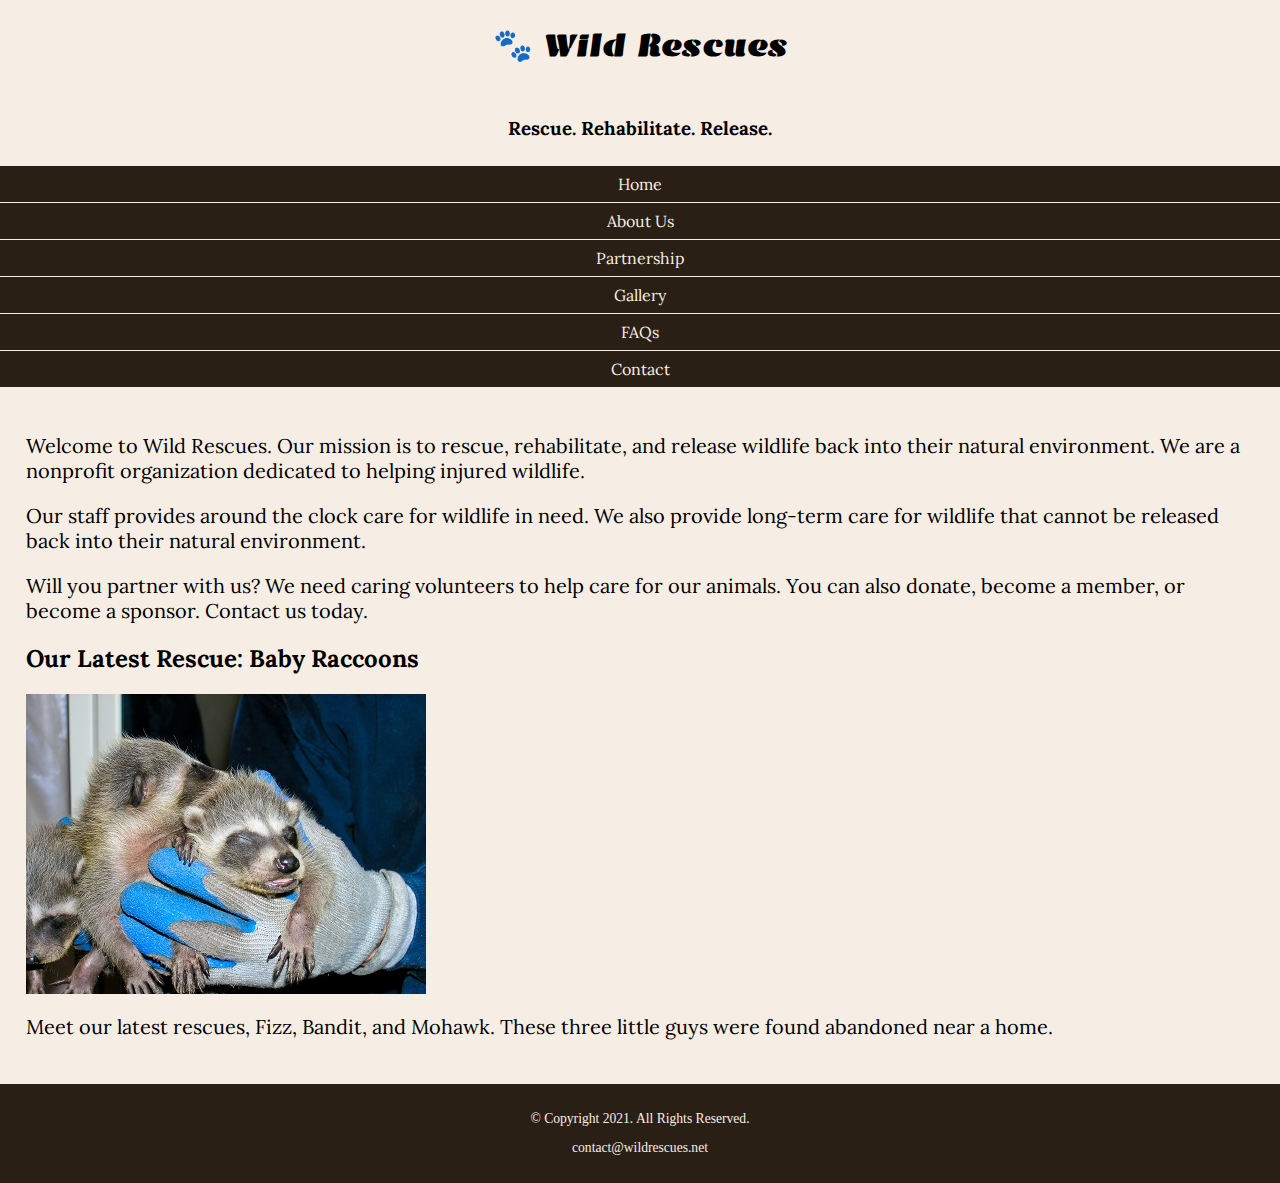
<file: index.html>
<!DOCTYPE html>
<!-- 
	Student Name: Sreeyuth Gunnam
	File Name: index.html
	Today's Date: May 7, 2021
 -->
<html lang="en">
<head>
    <link rel="stylesheet" href="https://fonts.googleapis.com/css?family=Emblema+One">
    <link rel="stylesheet" href="https://fonts.googleapis.com/css?family=Lora">
    <meta name="viewport" content="width=device-width, initial-scale=1.0">
	<title>Wild Rescues: Home</title>
	<meta charset="utf-8">
    <link rel="stylesheet" href="css/styles.css">
</head>
<body>

	<header>
        <div class="tab-desk">
		<a href="index.html"><img src="images/baby-hawk.jpg" alt="rescued baby hawk"></a>
        </div>
        
        <div class="mobile">
        <h1>&#128062; Wild Rescues</h1>
        <h3>Rescue. Rehabilitate. Release.</h3>
        </div>
	</header>
	
	<nav>
		<ul>
            <li><a href="index.html">Home</a></li>  
            <li><a href="about.html">About Us</a></li> 
            <li><a href="partnership.html">Partnership</a></li> 
            <li><a href="gallery.html">Gallery</a></li> 
            <li><a href="faqs.html">FAQs</a></li> 
            <li><a href="contact.html">Contact</a></li>
        </ul>
	</nav>
    
	<!-- Use the main area to add the main content to the webpage -->
	<main>
        
        <div id="welcome">
	
            <p>Welcome to Wild Rescues. Our mission is to rescue, rehabilitate, and release wildlife back into their natural environment. We are a nonprofit organization dedicated to helping injured wildlife.</p>

            <p>Our staff provides around the clock care for wildlife in need. We also provide long-term care for wildlife that cannot be released back into their natural environment.</p>

            <p>Will you partner with us? We need caring volunteers to help care for our animals. You can also donate, become a member, or become a sponsor. Contact us today.</p>
            
        </div>
        
        <div id="latest">
            
            <h2>Our Latest Rescue: Baby Raccoons</h2>
            <img src="images/baby-raccoons.jpg" alt="hands holding three baby raccoons">
            <p>Meet our latest rescues, Fizz, Bandit, and Mohawk. These three little guys were found abandoned near a home.</p>
        
        </div>
	
	</main>
	
	<footer>
		<p>&copy; Copyright 2021. All Rights Reserved.</p>
		<p><a href="mailto:contact@wildrescues.net">contact@wildrescues.net</a></p>
	</footer>
	
</body>
</html>
</file>
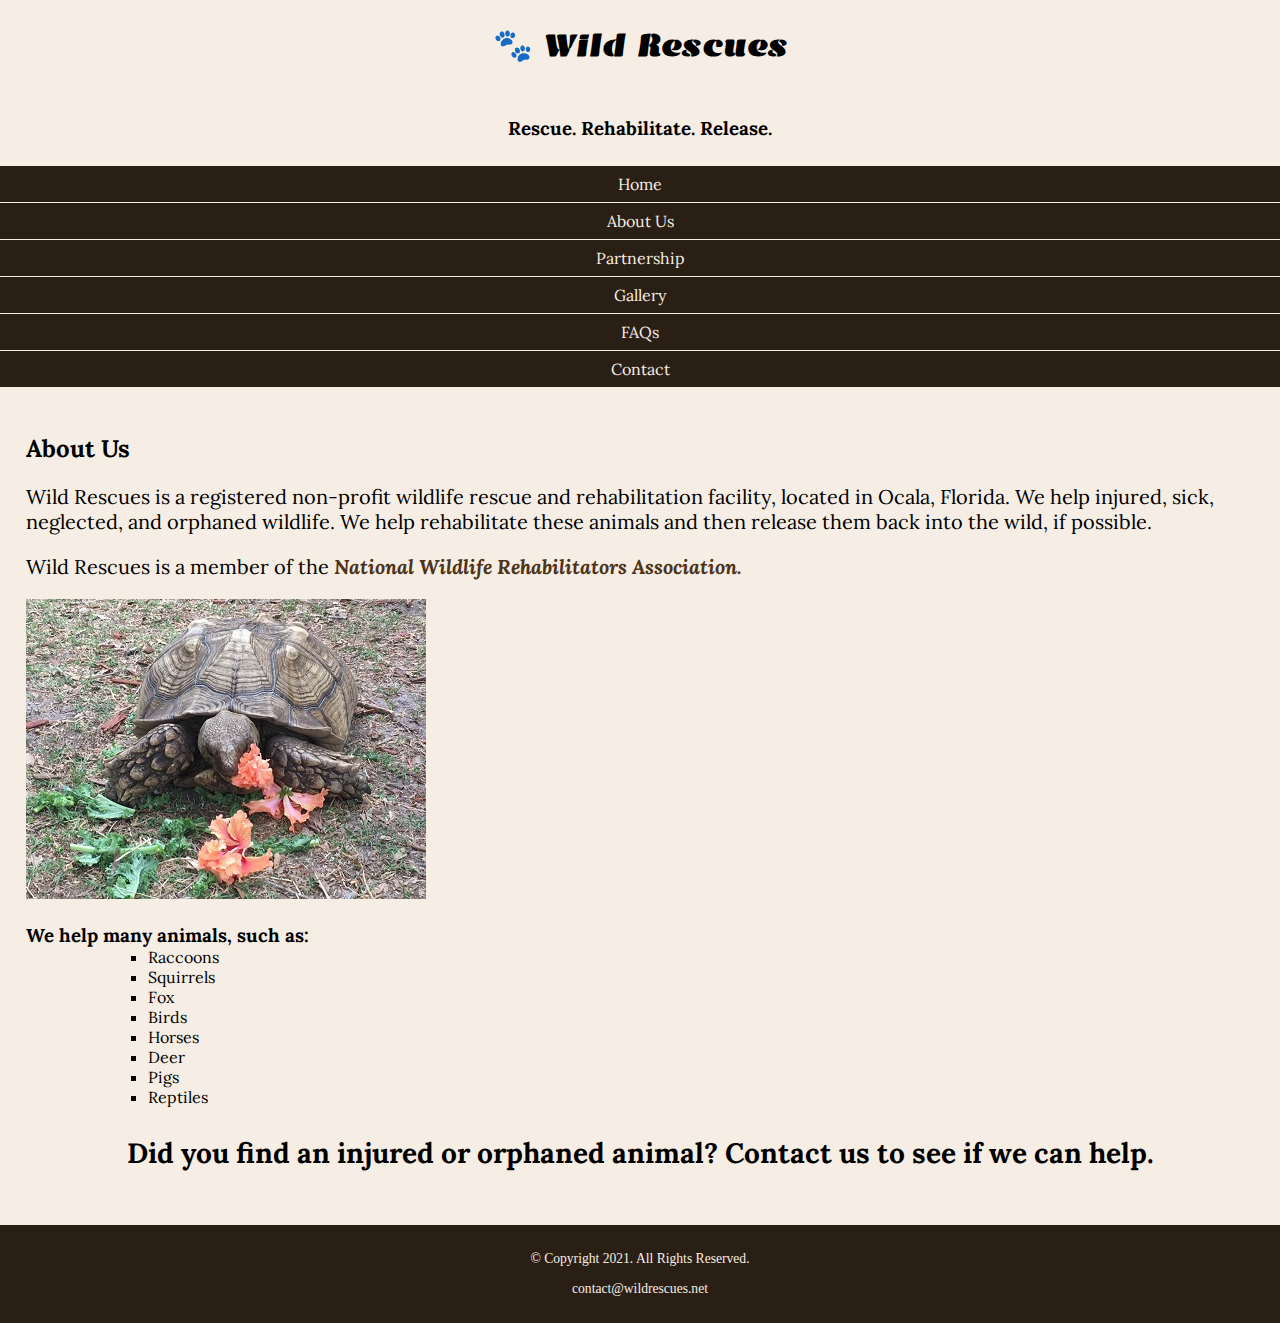
<file: about.html>
<!DOCTYPE html>
<!-- 
	Student Name: Maria Cruz
	File Name: about.html
	Today's Date: May 20, 2021
 -->
<html lang="en">
<head>
    <link rel="stylesheet" href="https://fonts.googleapis.com/css?family=Emblema+One">
    <link rel="stylesheet" href="https://fonts.googleapis.com/css?family=Lora">
    <meta name="viewport" content="width=device-width, initial-scale=1.0">
	<title>Wild Rescues: About Us</title>
	<meta charset="utf-8">
    <link rel="stylesheet" href="css/styles.css">
</head>
<body>

	<header>
        <div class="tab-desk">
		<a href="index.html"><img src="images/baby-hawk.jpg" alt="rescued baby hawk"></a>
        </div>
        
        <div class="mobile">
        <h1>&#128062; Wild Rescues</h1>
        <h3>Rescue. Rehabilitate. Release.</h3>
        </div>
	</header>
	
	<nav>
		<ul>
            <li><a href="index.html">Home</a></li>  
            <li><a href="about.html">About Us</a></li> 
            <li><a href="partnership.html">Partnership</a></li> 
            <li><a href="gallery.html">Gallery</a></li> 
            <li><a href="faqs.html">FAQs</a></li> 
            <li><a href="contact.html">Contact</a></li>
        </ul>
	</nav>
	
	<!-- Use the main area to add the main content to the webpage -->
	<main>
        
        <div id="info">
            
            <h2>About Us</h2>
            <p>Wild Rescues is a registered non-profit wildlife rescue and rehabilitation facility, located in Ocala, Florida. We help injured, sick, neglected, and orphaned wildlife. We help rehabilitate these animals and then release them back into the wild, if possible.</p>
            <p>Wild Rescues is a member of the <a href="https://www.nwrawildlife.org/" target="_blank" class="link">National Wildlife Rehabilitators Association.</a></p>
            
            <img src="images/tortoise.jpg" alt="tortoise eating vegetation">
            
            <h3>We help many animals, such as:</h3>
            <ul>
                <li>Raccoons</li>
                <li>Squirrels</li>
                <li>Fox</li>
                <li>Birds</li>
                <li>Horses</li>
                <li>Deer</li>
                <li>Pigs</li>
                <li>Reptiles</li>
            </ul>
            
            <p class="action">Did you find an injured or orphaned animal? Contact us to see if we can help.</p>
            
        </div>
        
	</main>
	
	<footer>
		<p>&copy; Copyright 2021. All Rights Reserved.</p>
		<p><a href="mailto:contact@wildrescues.net">contact@wildrescues.net</a></p>
	</footer>
	
</body>
</html>
</file>
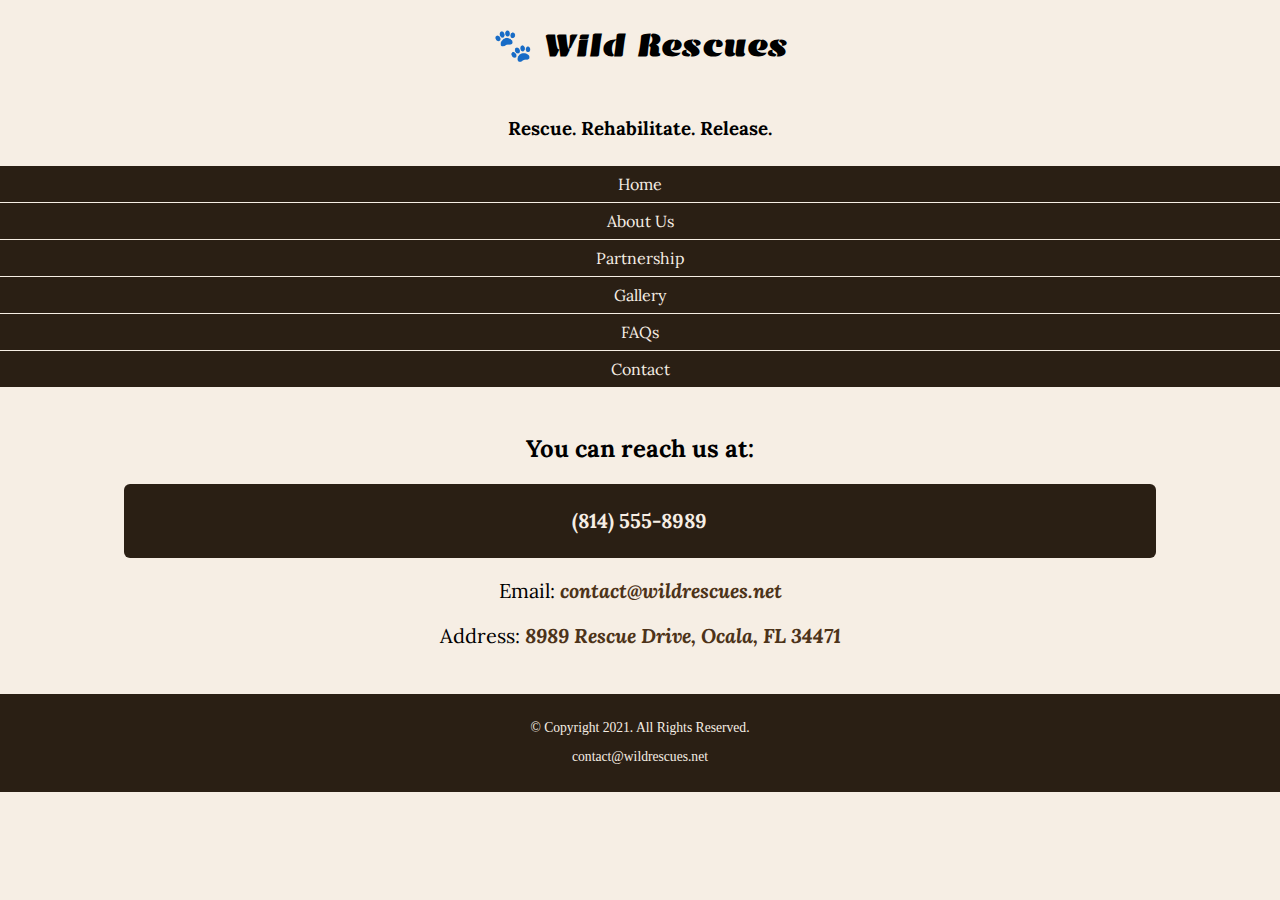
<file: contact.html>
<!DOCTYPE html>
<!-- 
	Student Name: Maria Cruz
	File Name: contact.html
	Today's Date: May 20, 2021
 -->
<html lang="en">
<head>
    <link rel="stylesheet" href="https://fonts.googleapis.com/css?family=Emblema+One">
    <link rel="stylesheet" href="https://fonts.googleapis.com/css?family=Lora">
    <meta name="viewport" content="width=device-width, initial-scale=1.0">
	<title>Wild Rescues: Contact</title>
	<meta charset="utf-8">
    <link rel="stylesheet" href="css/styles.css">
</head>
<body>

	<header>
        <div class="tab-desk">
		<a href="index.html"><img src="images/baby-hawk.jpg" alt="rescued baby hawk"></a>
        </div>
        
        <div class="mobile">
        <h1>&#128062; Wild Rescues</h1>
        <h3>Rescue. Rehabilitate. Release.</h3>
        </div>
	</header>
	
	<nav>
		<ul>
            <li><a href="index.html">Home</a></li>  
            <li><a href="about.html">About Us</a></li> 
            <li><a href="partnership.html">Partnership</a></li> 
            <li><a href="gallery.html">Gallery</a></li> 
            <li><a href="faqs.html">FAQs</a></li> 
            <li><a href="contact.html">Contact</a></li>
        </ul>
	</nav>
	
	<!-- Use the main area to add the main content to the webpage -->
	<main>
        
        <div id="contact">
            
            <h2>You can reach us at:</h2>
            <p class="tel-link round">
    <a href="tel:(814)555-8989">(814) 555-8989</a>
</p>
            <p>Email: <a href="mailto:contact@wildrescues.net" class="link">contact@wildrescues.net</a></p>
            <p>Address: <a href="https://goo.gl/maps/BTJzjc2tALd4RDWA8" target="_blank" class="link">8989 Rescue Drive, Ocala, FL 34471</a></p>
            
        </div>
        
	</main>
	
	<footer>
		<p>&copy; Copyright 2021. All Rights Reserved.</p>
		<p><a href="mailto:contact@wildrescues.net">contact@wildrescues.net</a></p>
	</footer>
	
</body>
</html>
</file>
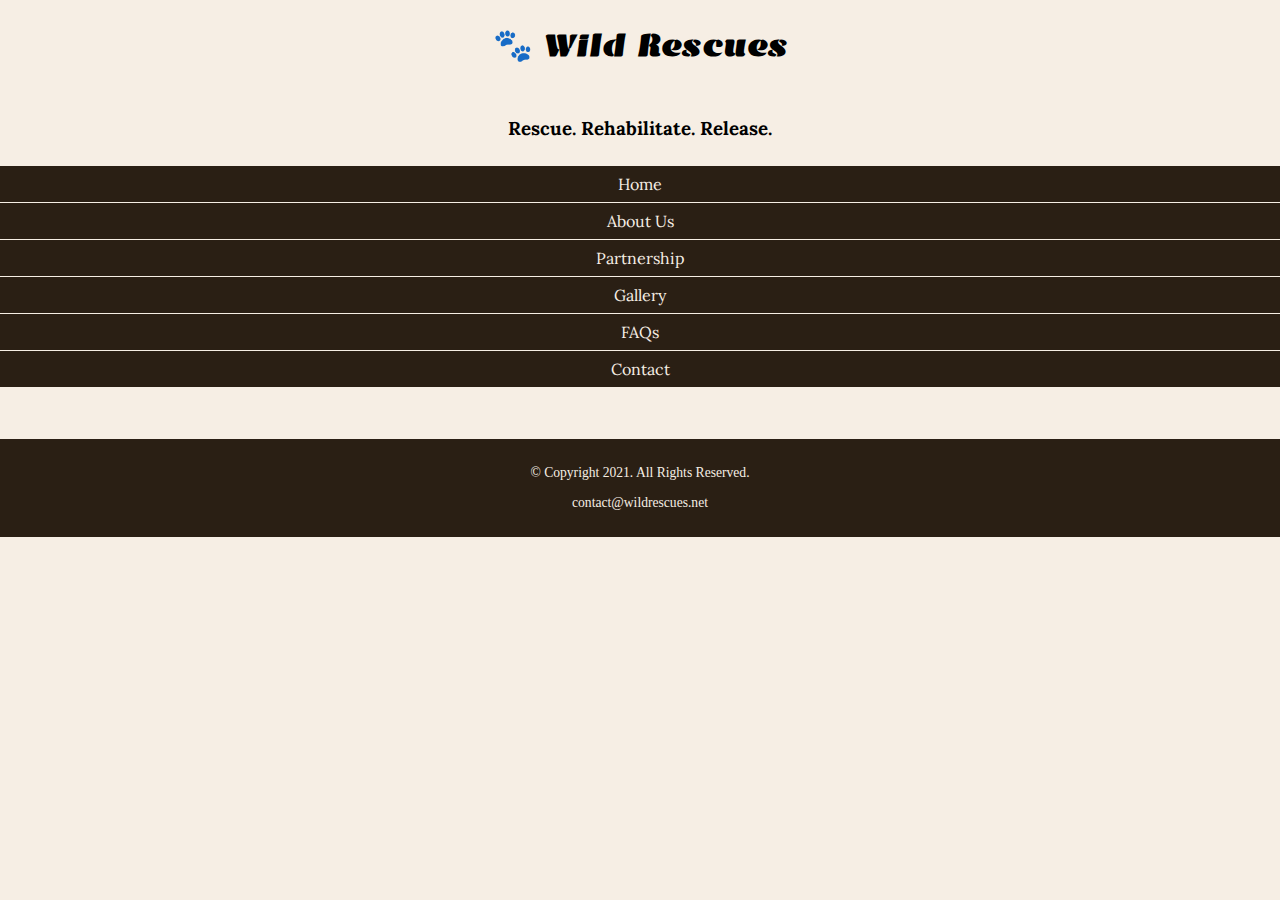
<file: template.html>
<!DOCTYPE html>
<!-- 
	Student Name: Maria Cruz
	File Name: template.html
	Today's Date: May 7, 2021
 -->
<html lang="en">
<head>
    <link rel="stylesheet" href="https://fonts.googleapis.com/css?family=Emblema+One">
    <link rel="stylesheet" href="https://fonts.googleapis.com/css?family=Lora">
    <meta name="viewport" content="width=device-width, initial-scale=1.0">
	<title><span class="icon">&#128062;</span>Wild Rescues: Template</title>
	<meta charset="utf-8">
    <link rel="stylesheet" href="css/styles.css">
</head>
<body>

	<header>
        <div class="tab-desk">
		<a href="index.html"><img src="images/baby-hawk.jpg" alt="rescued baby hawk"></a>
        </div>
        
        <div class="mobile">
        <h1>&#128062; Wild Rescues</h1>
        <h3>Rescue. Rehabilitate. Release.</h3>
        </div>
	</header>
	
	<nav>
		<ul>
            <li><a href="index.html">Home</a></li>  
            <li><a href="about.html">About Us</a></li> 
            <li><a href="partnership.html">Partnership</a></li> 
            <li><a href="gallery.html">Gallery</a></li> 
            <li><a href="faqs.html">FAQs</a></li> 
            <li><a href="contact.html">Contact</a></li>
        </ul>
	</nav>
	
	<!-- Use the main area to add the main content to the webpage -->
	<main>
        
        <div>
        </div>
        
	</main>
	
	<footer>
		<p>&copy; Copyright 2021. All Rights Reserved.</p>
		<p><a href="mailto:contact@wildrescues.net">contact@wildrescues.net</a></p>
	</footer>
	
</body>
</html>
</file>
<file: css/styles.css>
/*
Author: Maria Cruz
Date: Current Date
File Name: styles.css
*/

/* CSS Reset */
body, header, nav, main, footer, img, h1, h3, ul {
    margin: 0;
    padding: 0;
    border: 0;
}

/* Style rules for body and images */
body {
    background-color: #f6eee4;
}

img {
    max-width: 100%;
    display: block;
}

/* Style rules for mobile viewport */

/* Style rules to show mobile class and hide tab-desk class */

.mobile{
    display: block;
}

.tab-desk{
    display: none;
}

/* Style rules for header area */
.mobile h1, .mobile h3{
    padding: 2%;
    text-align: center;
}

.mobile h1{
    font-family: Emblema One, cursive;
}

.mobile h3{
    font-family: Lora,serif;
}

/* Style rules for navigation area */
nav {
    background-color: #2a1f14;
}

ul {
    margin: 0;
    padding: 0;
    list-style: none;
    text-align: center;
}

nav ul {
    
   
}

nav li {
    display: block;
    border-top: 0.5px solid #f6eee4;
}

nav li a {
    display: block;
    color: #f6eee4;
    padding: 0.5em 2em;
    text-decoration: none;
}

nav ul li a {
    font-family: Lora,serif;
}

/* Style rules for main content */
main {
    padding: 2%;
    font-family: Lora,serif;
}

main p {
    font-size: 1.25em;
}

main h3 {
    padding-top: 2%;
}

main ul {
    list-style-type: square;
    text-align: left;
}

.link {
    color: #4d3319;
    text-decoration: none;
    font-weight: bold;
    font-style: italic;
}

.action {
    font-size: 1.75em;
    font-weight: bold;
    text-align: center;
}

.round{
    border-radius: 6px;
}

#info ul {
    margin-left: 10%;
}

#contact {
    text-align: center;
}

.tel-link {
    background-color: #2a1f14;
    padding: 2%;
    width: 80%;
    margin-top: 0;
    margin-bottom: 0;
    margin-right: auto;
    margin-left: auto;
}

.tel-link a {
    color: #f6eee4;
    text-decoration: none;
    font-weight: bold;
}

/* Style rules for footer content */
footer {
    text-align: center;
    font-size: 0.85em;
    background-color: #2a1f14;
    color: #f6eee4;
    padding: 1% 0;
}

footer a {
    color: #f6eee4;
    text-decoration: none;
}
</file>
